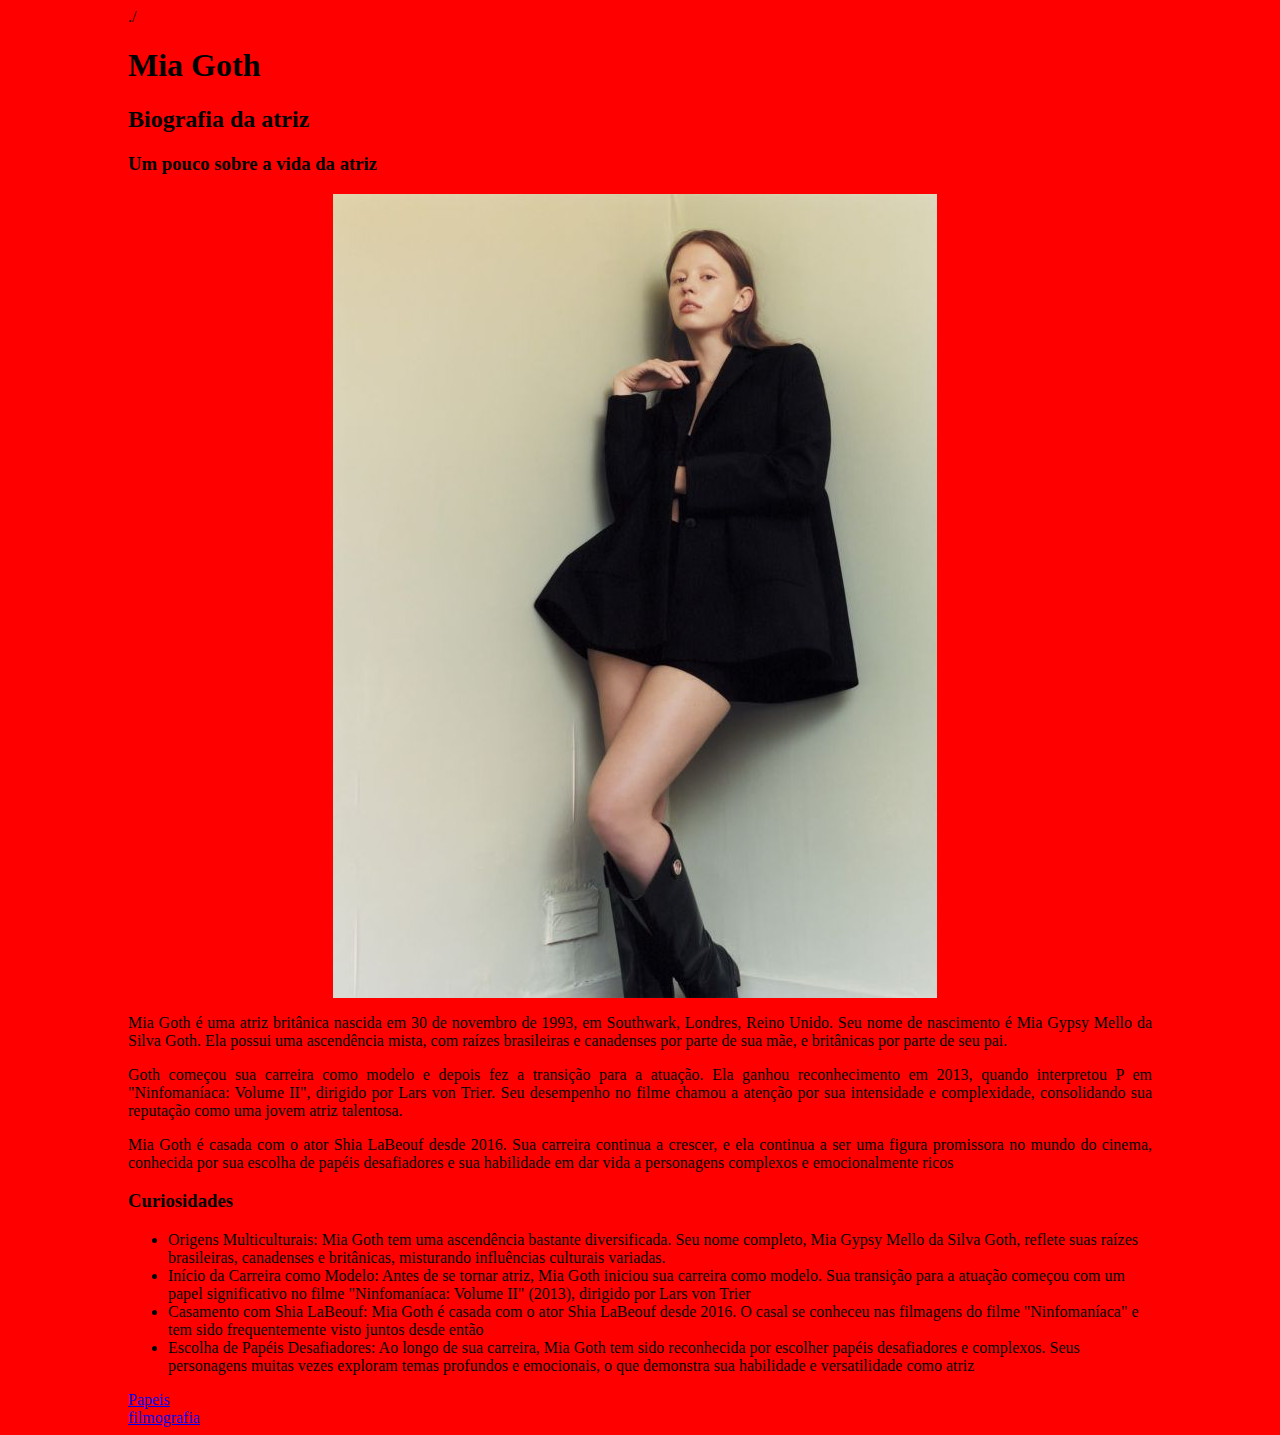
<file: index.html>
<html>
    <head>
        <title> Mia Goth</title>
        <meta charset="utf-8">
       ./ <link rel="stylesheet" href="./css/index.css">
    </head>
    <body>
        <h1>Mia Goth</h1>
        <h2>Biografia da atriz</h2>
        <h3>Um pouco sobre a vida da atriz</h3>
        
      <element id="fotoprincipal"></element> <img src="./imagems/Miaprincipal.jpg" alt="fotoprincipal"/>
    
        <p> Mia Goth é uma atriz britânica nascida em 30 de novembro de 1993, em Southwark, Londres,
            Reino Unido. Seu nome de nascimento é Mia Gypsy Mello da Silva Goth. Ela possui uma 
            ascendência mista, com raízes brasileiras e canadenses por parte de sua mãe, e britânicas por 
            parte de seu pai.
        </p>
        <p>Goth começou sua carreira como modelo e depois fez a transição para a atuação.
             Ela ganhou reconhecimento em 2013, quando interpretou P em "Ninfomaníaca: Volume II", dirigido por 
             Lars von Trier. Seu desempenho no filme chamou a atenção por sua intensidade e complexidade, consolidando sua 
             reputação como uma jovem atriz talentosa.
        </p>
        <p>Mia Goth é casada com o ator Shia LaBeouf desde 2016. Sua carreira continua a 
            crescer, e ela continua a ser uma figura promissora no mundo do cinema, conhecida por 
            sua escolha de papéis desafiadores e sua habilidade em dar vida a personagens complexos e
             emocionalmente ricos
        </p>
        <h3>Curiosidades</h3>
        <ul>
            <li>Origens Multiculturais: Mia Goth tem uma ascendência bastante diversificada. Seu nome completo, Mia Gypsy Mello da Silva Goth, reflete suas raízes brasileiras, canadenses e britânicas, misturando influências culturais variadas.</li>
            <li>Início da Carreira como Modelo: Antes de se tornar atriz, Mia Goth iniciou sua carreira como modelo. Sua transição para a atuação começou com um papel significativo no filme "Ninfomaníaca: Volume II" (2013), dirigido por Lars von Trier</li>
            <li>Casamento com Shia LaBeouf: Mia Goth é casada com o ator Shia LaBeouf desde 2016. O casal se conheceu nas filmagens do filme "Ninfomaníaca" e tem sido frequentemente visto juntos desde então</li>
            <li>Escolha de Papéis Desafiadores: Ao longo de sua carreira, Mia Goth tem sido reconhecida por escolher papéis desafiadores e complexos. Seus personagens muitas vezes exploram temas profundos e emocionais, o que demonstra sua habilidade e versatilidade como atriz</li>
        </ul>
       <a href="./papeis.html">Papeis</a>
        <br>
       <a href="./filmografia.html">filmografia</a>
       
    </body>
</html>
</file>
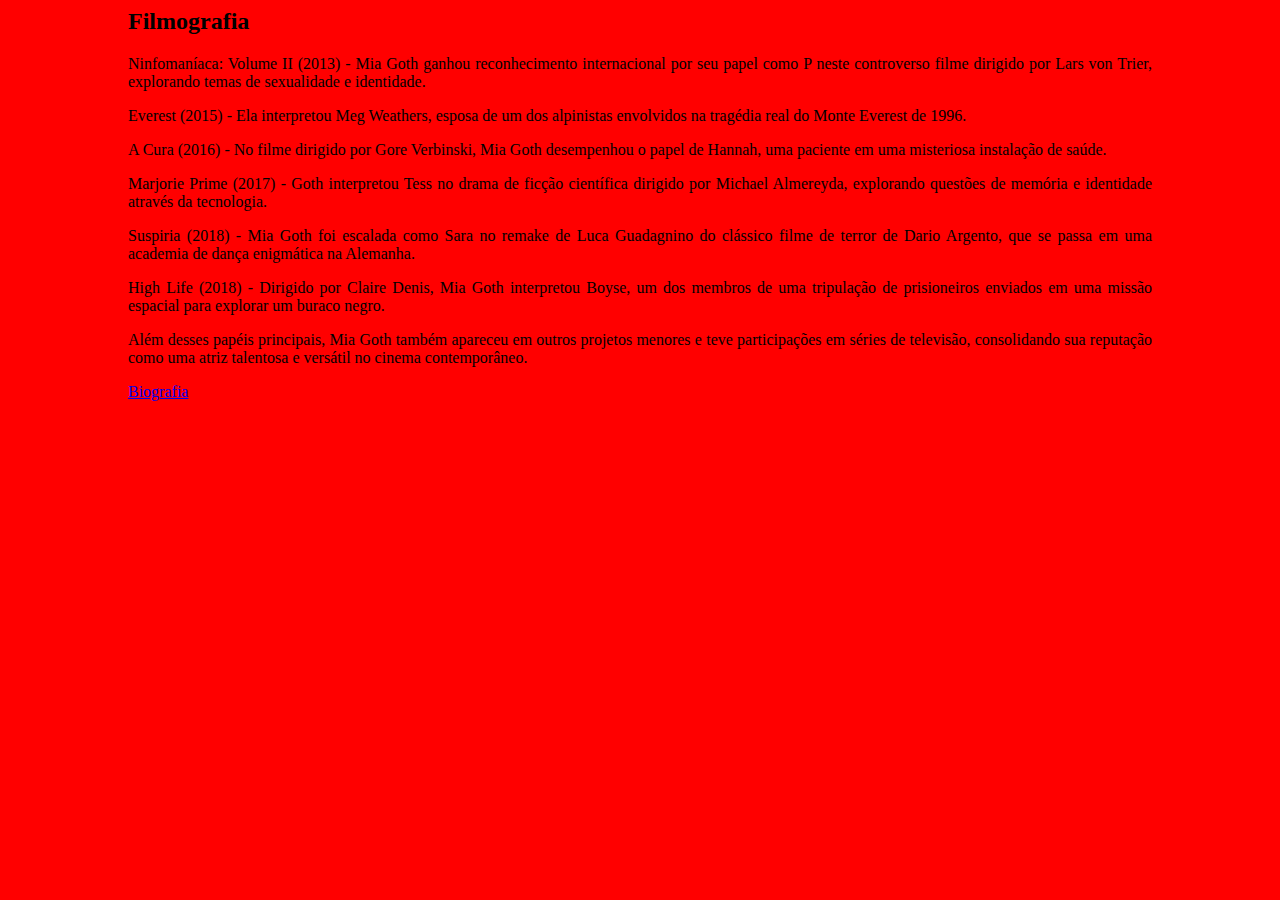
<file: filmografia.html>
<html>
    <head>
        <title> Mia Goth</title>
        <meta charset="utf-8">
        <link rel="stylesheet" href="./css/filmografia.css">
    </head>
    <p>
<h2>Filmografia</h2>
<p>Ninfomaníaca: Volume II (2013) - Mia Goth ganhou reconhecimento internacional por seu papel como P neste controverso filme dirigido por Lars von Trier, explorando temas de sexualidade e identidade.</p>

<p>Everest (2015) - Ela interpretou Meg Weathers, esposa de um dos alpinistas envolvidos na tragédia real do Monte Everest de 1996.</p>
    
    <p> A Cura (2016) - No filme dirigido por Gore Verbinski, Mia Goth desempenhou o papel de Hannah, uma paciente em uma misteriosa instalação de saúde.</p>
    
    <p>Marjorie Prime (2017) - Goth interpretou Tess no drama de ficção científica dirigido por Michael Almereyda, explorando questões de memória e identidade através da tecnologia.</p>
    
    <p>Suspiria (2018) - Mia Goth foi escalada como Sara no remake de Luca Guadagnino do clássico filme de terror de Dario Argento, que se passa em uma academia de dança enigmática na Alemanha.</p>
    
    <p> High Life (2018) - Dirigido por Claire Denis, Mia Goth interpretou Boyse, um dos membros de uma tripulação de prisioneiros enviados em uma missão espacial para explorar um buraco negro.</p>
    
    <p>Além desses papéis principais, Mia Goth também apareceu em outros projetos menores e teve participações em séries de televisão, consolidando sua reputação como uma atriz talentosa e versátil no cinema contemporâneo.</p>
   <a href="./index.html">Biografia</a>
</body>
</html>
</file>
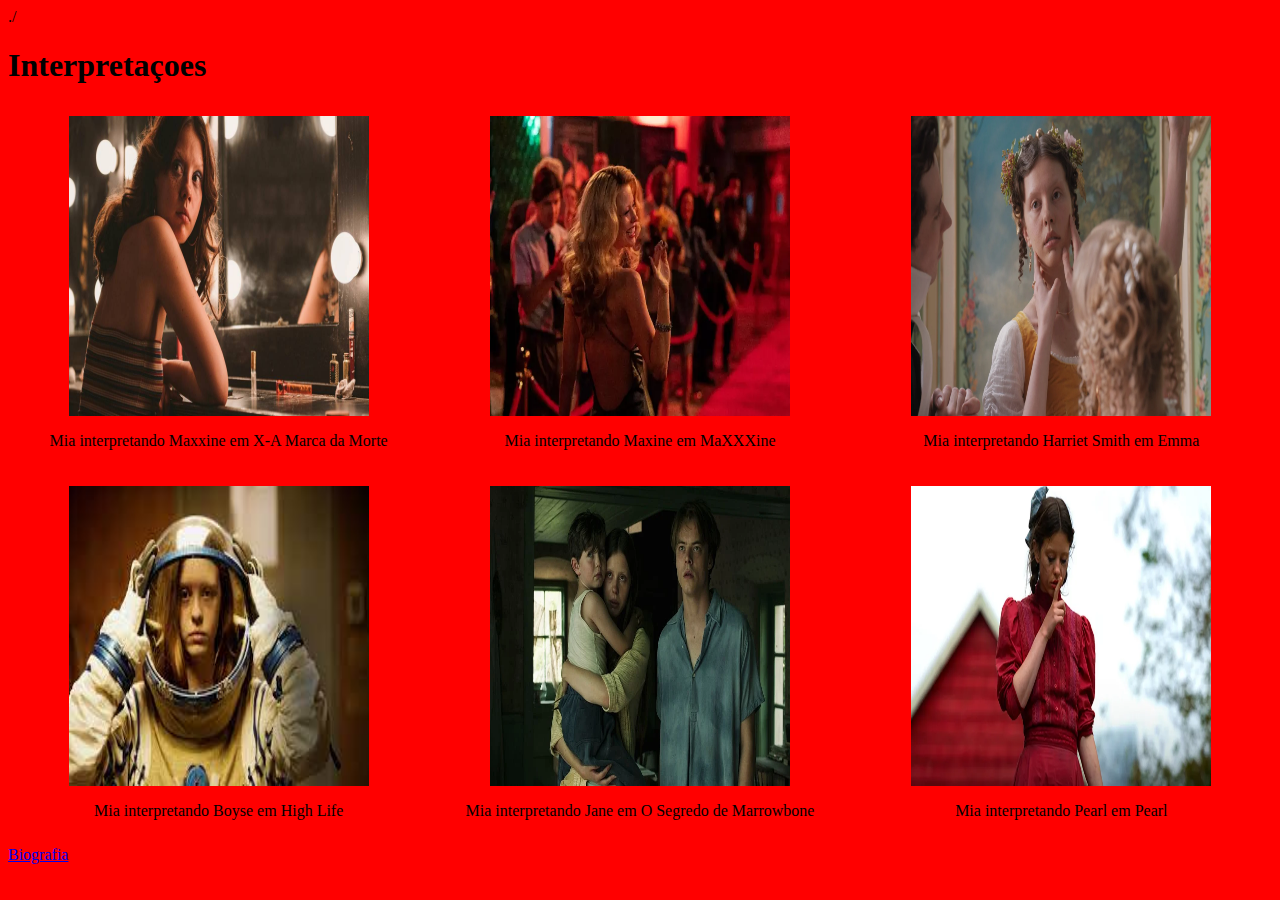
<file: papeis.html>
<html>
    <head>
        <title> Mia Goth Papeis</title>
        <meta charset="utf-8">
        <meta name="viewport" content="widht=device-widht, initial-scale=1.0">
       ./ <link rel="stylesheet" href="./css/papeis.css">
    </head>
    <body>
        <h1>Interpretaçoes</h1>
       <div id="galeria">
        <div id="f1">
            <img src="./imagems/maxine.jpg">
            <p>Mia interpretando Maxxine em X-A Marca da Morte</p>
        </div>

        <div id="f2">
            <img src="./imagems/maxxine.webp">
            <p>Mia interpretando Maxine em MaXXXine</p>
        </div>

        <div id="f3">
            <img src="./imagems/miaemma.webp">
            <p>Mia interpretando Harriet Smith em Emma</p>
        </div>

        <div id="f4">
            <img src="./imagems/miahighlife.jpg">
            <p>Mia interpretando Boyse em High Life</p>
        </div>

        <div id="f5">
            <img src="./imagems/osegredomia.webp">
            <p>Mia interpretando Jane em O Segredo de Marrowbone</p>
        </div>

        <div id="f6">
            <img src="./imagems/pearl-a.webp">
            <p>Mia interpretando Pearl em Pearl</p>
        </div>

       </div>
      <a href="./index.html">Biografia</a>
    </body>
    </html>
</file>
<file: css/index.css>
*{
    background-color: red;
}

body{
    width: 80%;
    margin-left: 10%;
}

p{
    text-align: justify;
}

#fotoprincipal{
    width: 120px;
    height: 120px;
    margin-left: calc(50% - 30%);
}

@media screen and (max-width:600px) {
    #fotoprincipal{
        width: 60px;
        height: 60px;
        margin-left: calc(50% - 30%);
        
    }
}
</file>
<file: css/filmografia.css>
*{
    background-color: red;
}

body{
    width: 80%;
    margin-left: 10%;
}

p{
    text-align: justify;
}
</file>
<file: css/papeis.css>
*{
    background-color: red;
}

#galeria{
    grid-area: galeria;
    display: grid;
    grid-template-columns: 1fr 1fr 1fr;
    grid-template-areas: "f1 f2 f3"
                         "f4 f5 f6";
}

#f1{
    grid-area: f1;
    

}

#f2{
    grid-area: f2;

}


#f3{
    grid-area: f3;

}

#f4{
    grid-area: f4;

}

#f5{
    grid-area: f5;

}

#f6{
    grid-area: f6;

}

#galeria div{
    text-align: center;
    padding: 10px;
    
}

    img{
        width: 300px;
        height:300px;
    }

    @media screen and (max-width:600px) {
    
        #galeria{
            grid-template-columns: 1fr;
            grid-template-rows: 25vh;
            grid-template-areas: "f1"
                                 "f2"
                                 "f3"
                                 "f4"
                                 "f5"
                                 "f6";}
    }
</file>
